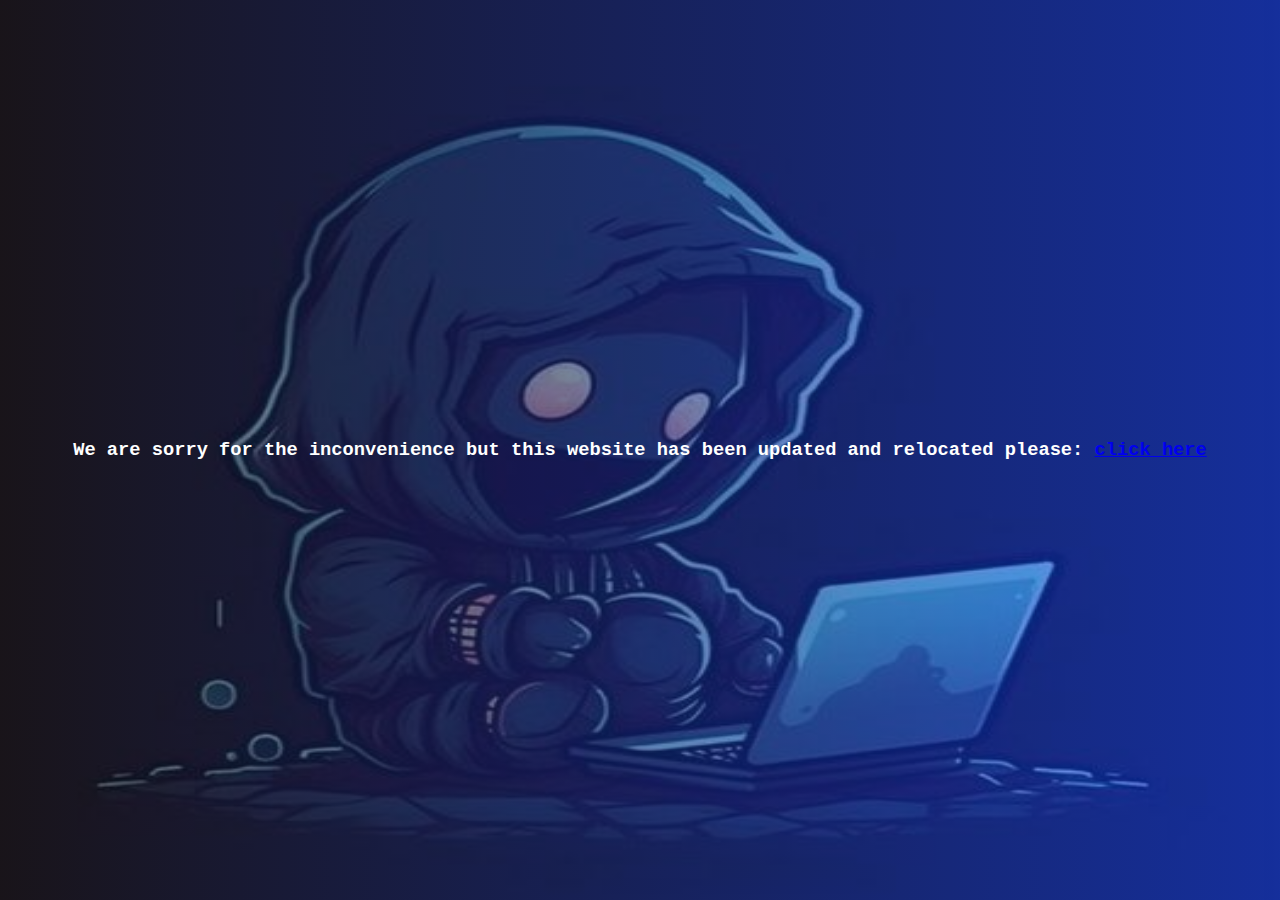
<file: index.html>
<!DOCTYPE html>
<html lang="en">
    <head>
        <meta charset="utf-8">
        <meta name="viewport" content="width=device-width, initial-scale=1.0">
        <title>Home</title>
        <link rel="stylesheet" href="homepg.css">
    </head>
    <body>
        <h3 class="newtext">We are sorry for the inconvenience but this website has been updated and relocated please: <a href="https://webdeventportfolio.netlify.app/">click here</a></h3>
        <script src="dropmenu.js"></script>
    </body>
</html>
</file>
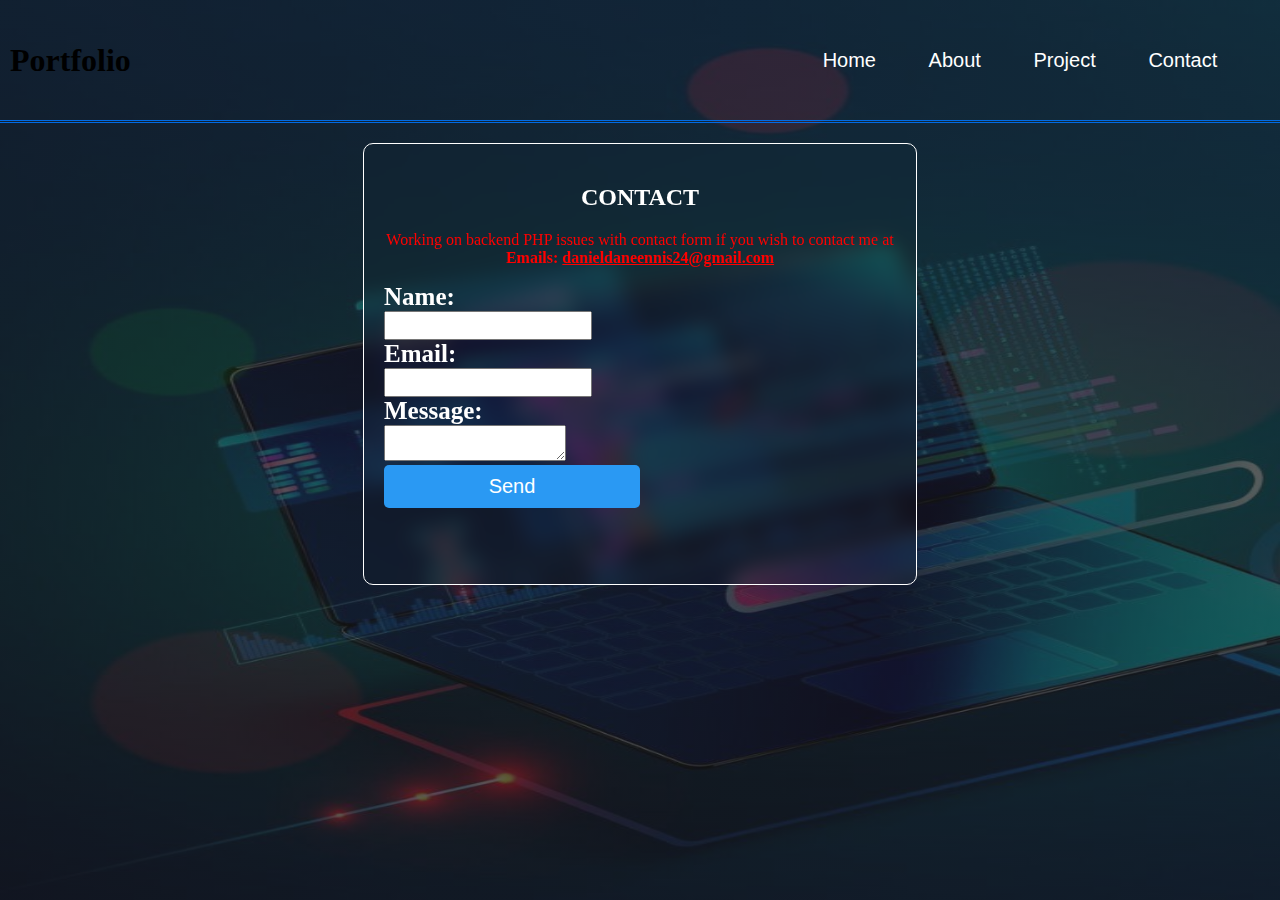
<file: contact.html>
<!DOCTYPE html>
<html lang="en">
    <head>
        <meta charset="utf-8" />
        <meta name="viewport" content="width=device-width, initial-scale=1">
        <title>Contacts</title>
        <link rel="stylesheet" href="contact.css">
    </head>
    <body>
        <header class="head">
            <h1>Portfolio</h1>
            <button class="drop-menu" onclick="dropMenu()">menu</button>
            <nav>
                <ul class="pages" id="pages">
                    <li><a href="index.html">Home</a></li>
                    <li><a href="about.html">About</a></li>
                    <li><a href="project.html">Project</a></li>
                    <li><a href="contact.html">Contact</a></li>
                </ul>
            </nav>
        </header>
        <div class="container">
            <div class="incontainer">
                <h2 style="text-align: center; color: white;">CONTACT</h2>
                <p style="text-align: center; color: red;">Working on backend PHP issues with contact form if you wish to contact me at <strong>Emails: <a href="mailto:danieldaneennis24@gmail.com" style="color: red;">danieldaneennis24@gmail.com</a></strong></p>
                <form action="contact.php" method="post">
                    <label for="name">Name:</label><br>
                    <input type="text" id="name" name="name" autocomplete="name"><br>
                    <label for="email">Email:</label><br>
                    <input type="email" id="email" name="email" autocomplete="email"><br>
                    <label for="message">Message:</label><br>
                    <textarea id="message" name="message"></textarea><br>
                    <button type="submit" id="submit">Send</button>
                </form>
            </div>
        </div>
        <script src="dropmenu.js"></script>
    </body>
</html>
</file>
<file: homepg.css>
body {
    color: white;
    display: flex;
    justify-content: center;
    align-items: center;
    font-family: 'Courier New', Courier, monospace;
    height: 100vh;
    padding: 0px;
    margin: 0px;
    background: linear-gradient(to right, rgba(20, 20, 20, 0.60), rgba(12, 69, 255, 0.548)), url(./pictures/ninja-laptop.jpg);
    background-repeat: no-repeat;
    background-size: 100% 100vh;
}

.newtext {
    color: white;
    font-family: 'Courier New', Courier, monospace;
}
</file>
<file: contact.css>
body {
    padding: 0px;
    margin: 0px;
    background-image: linear-gradient(rgba(24, 24, 24, 0.705), rgba(24, 24, 24, 0.705)), url(./pictures/bk.jpg);
    background-size: 100% 100vh;
}

.title {
    font-size: 40px;
    color: white;
    text-shadow: 150px 0px 0px aqua,
    0px 30px 0px blue;
    
}
.head {
    display: flex;
    align-items: center;
    justify-content: space-between;
    padding: 10px;
    border-bottom: 3px double rgb(1, 107, 228);
    height: 100px;
    margin-bottom: 20px;
}

.pages {
    width: 500px;
    display: flex;
    justify-content: space-evenly;
    list-style: none;
}

.pages a {
    text-decoration: none;
    color: white;
    font-size: 20px;
    font-family: 'Lucida Sans', 'Lucida Sans Regular', 'Lucida Grande', 'Lucida Sans Unicode', Geneva, Verdana, sans-serif;
    
}

.pages a:hover {
    color: rgb(41, 116, 255);
}

.pages a:hover::after {
    content: '';
    display: block;
    width: 40px;
    height: 2px;
    background-color: white;
    animation: sliding infinite 1s;
}

@keyframes sliding {
    0% {
        transform: translateX(0);
    }
    50% {
        transform: translateX(-10px);
        width: 0px;
    }
    60% {
        width: 40px;
    }
    75% {
        transform: translateX(45px);
        width: 0px;
    }
    100% {
        transform: translateX(0);
    }
    
}

.drop-menu {
    display: none;
}

.container {
    display: flex;
    justify-content: center;
    align-items: center;
   
}

.incontainer {
    padding: 20px;
    border: 1px solid white;
    border-radius: 10px;
    width: 40%;
    height: 400px;
    margin: auto;
    backdrop-filter: blur(10px);
}

.incontainer h1 {
    text-align: center;
    color: white;
}

.form {
    display: flex;
    flex-direction: column;
}

.container label {
    color: white;
    font-weight: bold;
    font-size: 25px;
}

.container input {
    width: 200px;
    font-size: 20px;
}

.container input:focus {
    background: transparent;
    color: white;
    outline: 0;
}

.container button {
    background-color: rgb(42, 153, 243);
    border-radius: 5px;
    border: none;
    color: white;
    padding: 10px;
    font-size: 20px;
    width: 50%;
    transition: 500ms all ease-in-out;
}

.container button:hover {
    background-color: rgb(0, 76, 163);
}

.text-container {
    font-size: 20px;
    height: 100px;
    width: 100%;
    margin-bottom: 8px;
}

@media (max-width: 700px) {
    .title {
        font-size: 15px;
        text-shadow: none;
    }
    .head {
        position: relative;
        height: 50px;
        justify-content: space-between;
    }

    .pages {
        display: none;
        width: 50px;
    }
    .active {
        position: absolute;
        top: 10%;
        right: 10%;
        background: transparent;
        display: flex;
        flex-direction: column;
    }    
    .drop-menu {
        display: block;
        color: white;
        height: 1px;
        font-size: 10px;
        float: right;
        background: linear-gradient(to right, rgba(14, 14, 255, 0.877), rgba(0, 214, 214, 0.849));
        padding: 10px;
        border: none;
        border-radius: 10px;
    }
    .drop-menu:active {
        transform: scale(1.5);
    }
    .drop-menu::after {
        content: '';
        transform: translateY(-50px);
        display: block;
        height: 30px;
        width: 30px;
        border-radius: 10px;
        background: linear-gradient(to right, rgba(14, 14, 255, 0.877), rgba(0, 214, 214, 0.849));
    }

    .drop-menu::before {
        content: '';
        transform: translateY(-20px);
        display: block;
        height: 30px;
        width: 30px;
        border-radius: 10px;
        background: linear-gradient(to right, rgba(14, 14, 255, 0.877), rgba(0, 214, 214, 0.849));
    }
    .incontainer {
        width: 80%;
        backdrop-filter: none;
    }
}
</file>
